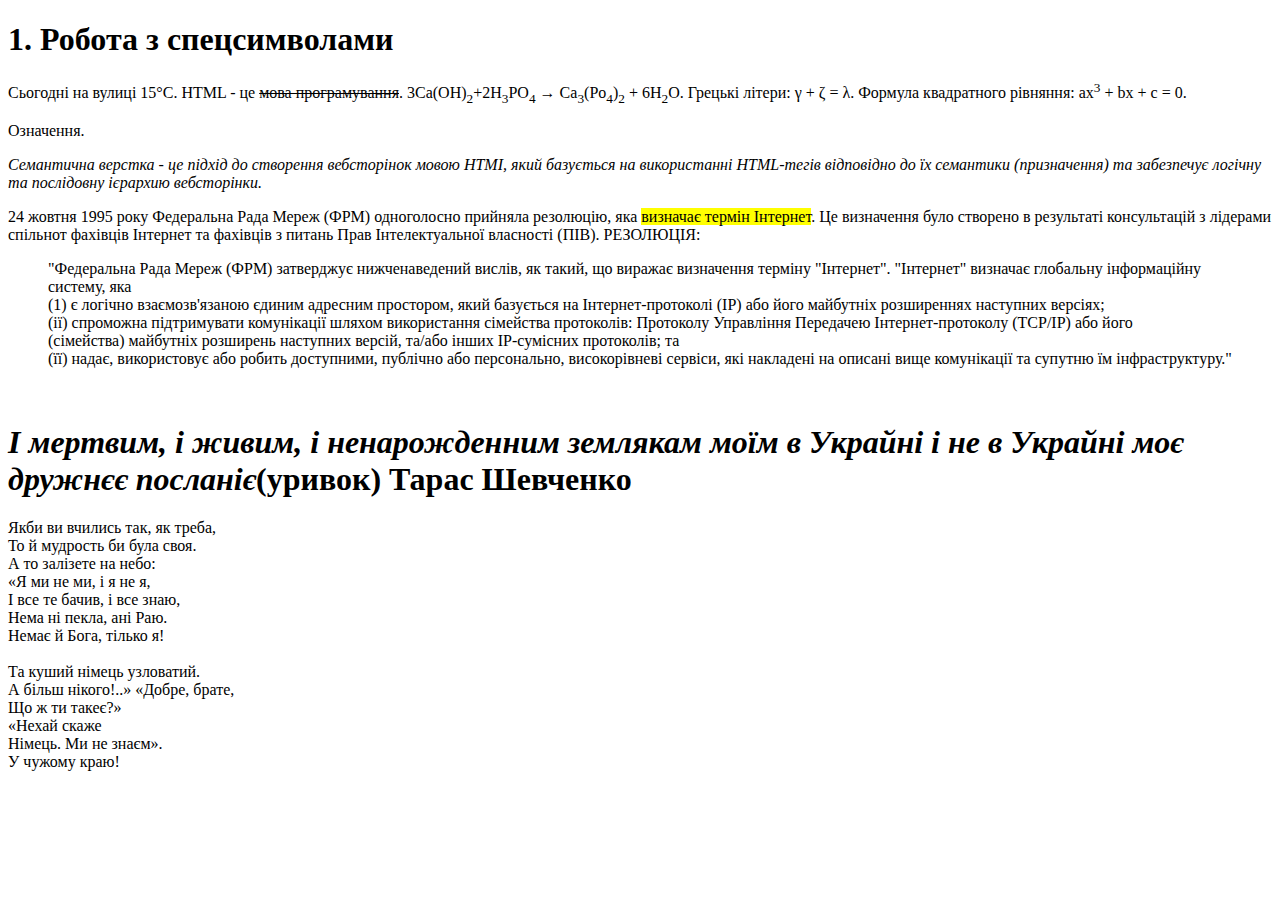
<file: 1.1/index.html>
<!DOCTYPE html>
<html lang="en">
<head>
    <meta charset="UTF-8">
    <meta name="viewport" content="width=device-width, initial-scale=1.0">
    <title>1.1</title>
</head>
<body>
    <h1>1. Робота з спецсимволами</h1>
    <p>
        Сьогодні на вулиці 15&deg;C. HTML - це <del>мова програмування</del>. 3Ca(OH)<sub>2</sub>+2H<sub>3</sub>PO<sub>4</sub> &rarr; Ca<sub>3</sub>(Po<sub>4</sub>)<sub>2</sub> + 6H<sub>2</sub>O. Грецькі літери: &gamma; + &zeta; = &lambda;. Формула квадратного рівняння: ax<sup>3</sup> + bx + c = 0.
    </p>
    <p>Означення.</p>
    <p><i>Семантична верстка - це підхід до створення вебсторінок мовою НТМІ, який базується на використанні НТМL-тегів відповідно
    до їх семантики (призначення) та забезпечує логічну та послідовну ієрархию вебсторінки.</i></p>
    <p>24 жовтня 1995 року Федеральна Рада Мереж (<span class="underline">ФРМ</span>) одноголосно прийняла резолюцію, яка <mark>визначає термін Інтернет</mark>. Це
    визначення було створено в результаті консультацій з лідерами спільнот фахівців Інтернет та фахівців з питань Прав
    Інтелектуальної власності (ПІВ). РЕЗОЛЮЦІЯ:</p>
    <blockquote>"Федеральна Рада Мереж (ФРМ) затверджує нижченаведений вислів, як такий, що виражає визначення терміну "Інтернет".
    "Інтернет" визначає глобальну
    інформаційну систему, яка<br>
    (1) є логічно взаємозв'язаною єдиним адресним простором, який базується на Інтернет-протоколі (ІР) або його майбутніх
    розширеннях наступних версіях;<br>
    (ії) спроможна підтримувати комунікації шляхом використання сімейства протоколів: Протоколу Управління Передачею
    Інтернет-протоколу (ТСР/ІР) або його<br>
    (сімейства) майбутніх розширень наступних версій, та/або інших ІР-сумісних протоколів; та<br>
    (її) надає, використовує або робить доступними, публічно або персонально, високорівневі сервіси, які накладені на
    описані вище комунікації та супутню їм інфраструктуру."</blockquote><br>
    <h1><i>І мертвим, і живим, і ненарожденним землякам моїм в Украйні і не в Украйні моє дружнєє посланіє</i>(уривок) Тарас Шевченко</h1>
    <p>Якби ви вчились так, як треба,<br>
    То й мудрость би була своя.<br>
    А то залізете на небо:<br>
    «Я ми не ми, і я не я,<br>
    І все те бачив, і все знаю,<br>
    Нема ні пекла, ані Раю.<br>
    Немає й Бога, тілько я!<br><br>
    Та куший німець узловатий.<br>
    А більш нікого!..» «Добре, брате,<br>
    Що ж ти такеє?»<br>
    «Нехай скаже<br>
    Німець. Ми не знаєм».<br>
    У чужому краю!</p>
</body>
</html>
</file>
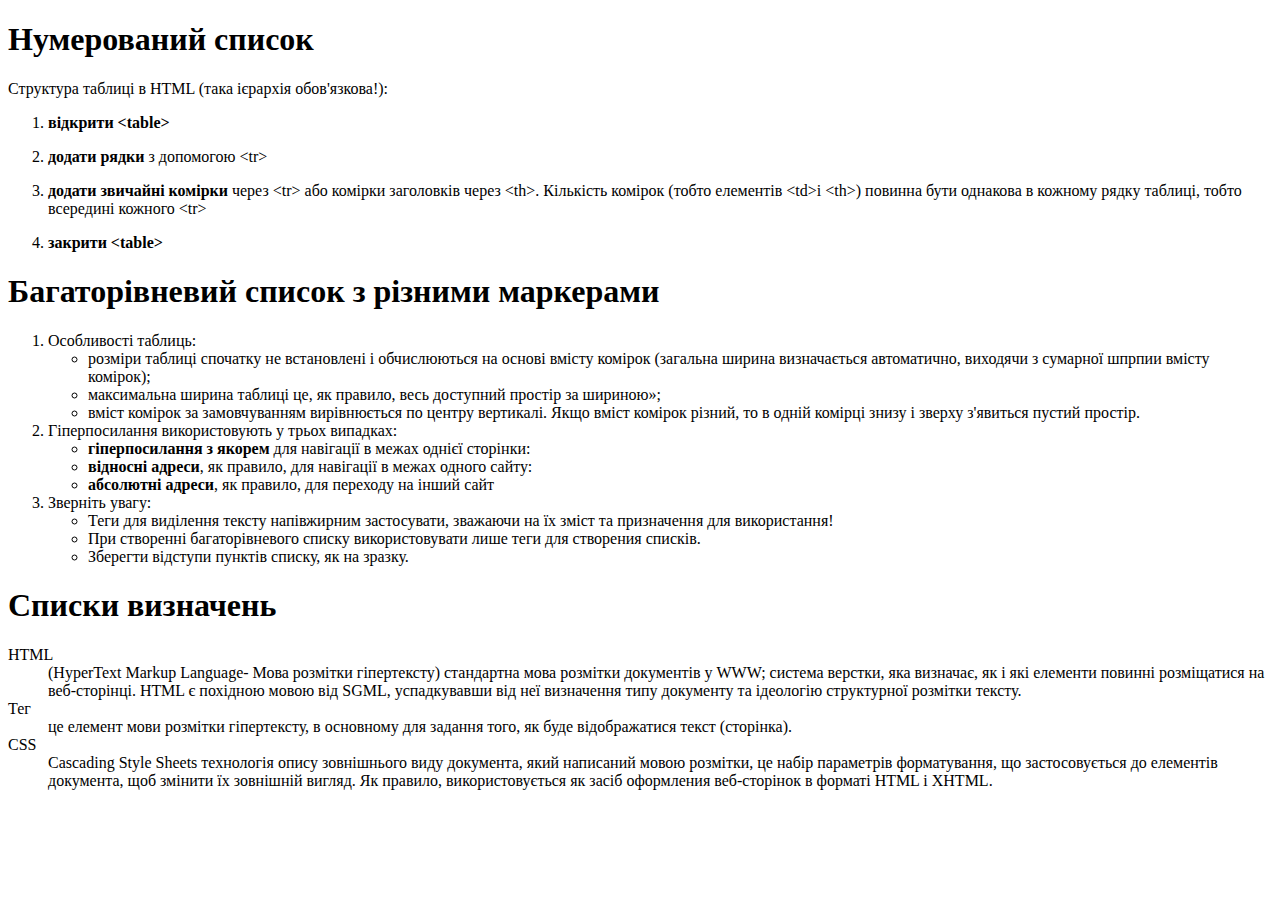
<file: 1.2/index.html>
<!DOCTYPE html>
<html lang="en">
<head>
    <meta charset="UTF-8">
    <meta name="viewport" content="width=device-width, initial-scale=1.0">
    <title>1.2</title>
</head>
<body>
    <h1>Нумерований список</h1>
    <p>Структура таблиці в HTML (така ієрархія обов'язкова!):</p>
    <ol>
        <li><p><b>відкрити &lt;table&gt;</b></p></li>
        <li><p><b>додати рядки</b> з допомогою &lt;tr&gt;</p></li>
        <li><p><b>додати звичайні комірки</b> через &lt;tr&gt; або комірки заголовків через &lt;th&gt;. Кількість комірок (тобто елементів &lt;td&gt;i &lt;th&gt;) повинна бути однакова в кожному рядку таблиці, тобто всередині кожного &lt;tr&gt;</p></li>
        <li><p><b>закрити &lt;table&gt;</b></p></li>
    </ol>
    <h1>Багаторівневий список з різними маркерами</h1>
    <ol>
        <li>Особливості таблиць:
            <ul>
                <li>розміри таблиці спочатку не встановлені і обчислюються на основі вмісту комірок (загальна ширина визначається автоматично, виходячи з сумарної шпрпии вмісту комірок);</li>
                <li>максимальна ширина таблиці це, як правило, весь доступний простір за шириною»;</li>
                <li>вміст комірок за замовчуванням вирівнюється по центру вертикалі. Якщо вміст комірок різний, то в одній комірці знизу і зверху з'явиться пустий простір.</li>
            </ul>
        </li>
        <li>Гіперпосилання використовують у трьох випадках:
            <ul>
                <li><b>гіперпосилання з якорем</b> для навігації в межах однієї сторінки:</li>
                <li><b>відносні адреси</b>, як правило, для навігації в межах одного сайту:</li>
                <li><b>абсолютні адреси</b>, як правило, для переходу на інший сайт</li>
            </ul>
        </li>
        <li>Зверніть увагу:
            <ul>
                <li>Теги для виділення тексту напівжирним застосувати, зважаючи на їх зміст та призначення для використання!</li>
                <li>При створенні багаторівневого списку використовувати лише теги для створения списків.</li>
                <li>Зберегти відступи пунктів списку, як на зразку.</li>
            </ul>
        </li>
    </ol>
    <h1>Списки визначень</h1>
    <dl>
        <dt>HTML</dt>
        <dd>(HyperText Markup Language- Мова розмітки гіпертексту) стандартна мова розмітки документів у WWW; система верстки, яка
        визначає, як і які елементи повинні розміщатися на веб-сторінці. НТМL є похідною мовою від SGML, успадкувавши від неї
        визначення типу документу та ідеологію структурної розмітки тексту.</dd>
    
        <dt>Тег</dt>
        <dd>це елемент мови розмітки гіпертексту, в основному для задання того, як буде відображатися текст (сторінка).</dd>
    
        <dt>CSS</dt>
        <dd>Cascading Style Sheets технологія опису зовнішнього виду документа, який написаний мовою розмітки, це набір параметрів
        форматування, що застосовується до елементів документа, щоб змінити їх зовнішній вигляд. Як правило, використовується як
        засіб оформления веб-сторінок в форматі НТМL і XHTML.</dd>
    </dl>
</body>
</html>
</file>
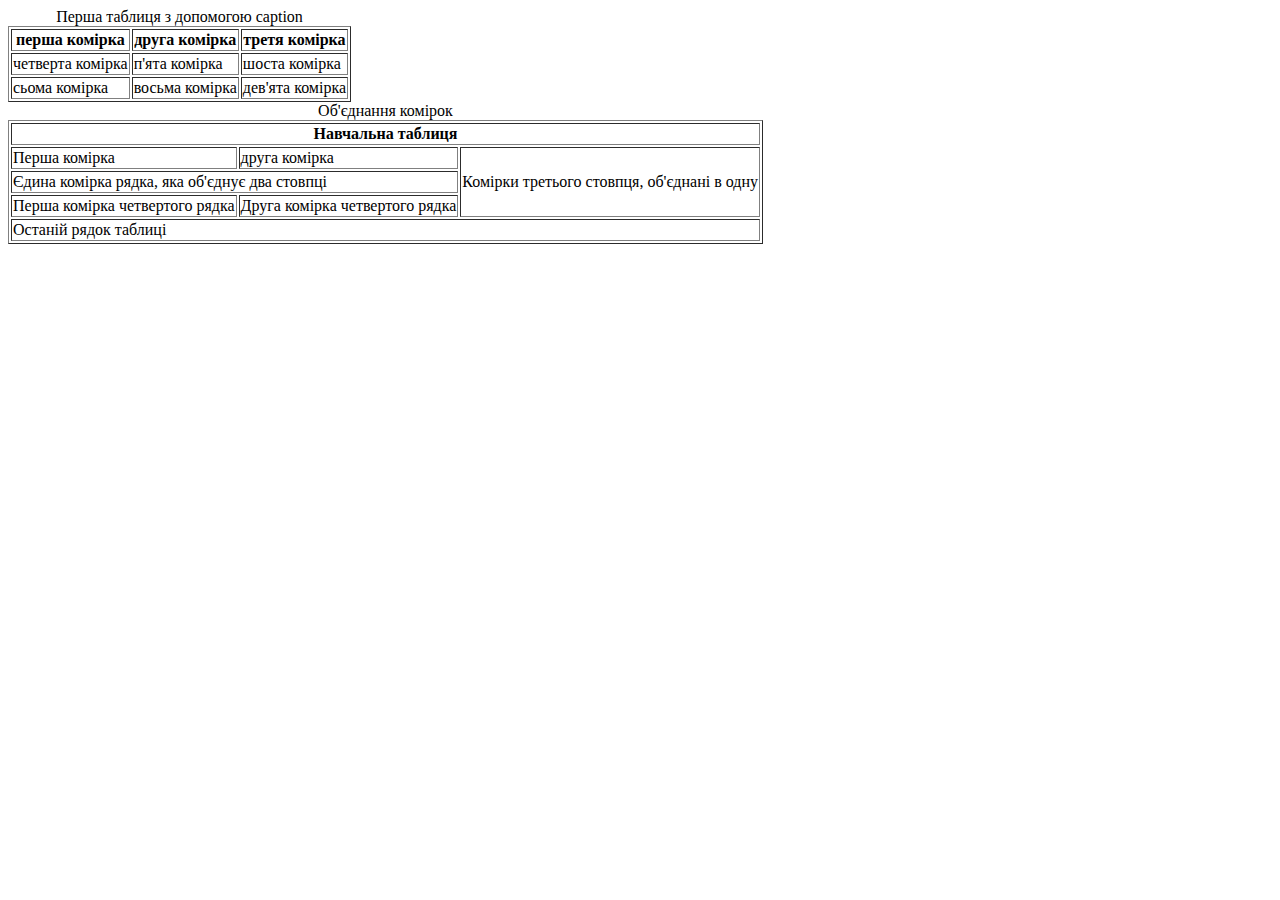
<file: 2.1/index.html>
<!DOCTYPE html>
<html lang="en">
<head>
    <meta charset="UTF-8">
    <meta name="viewport" content="width=device-width, initial-scale=1.0">
    <title>2.1</title>
</head>
<body>
    <table border="1">
        <caption>Перша таблиця з допомогою caption</caption>
        <tr>
            <th>перша комірка</th>
            <th>друга комірка</th>
            <th>третя комірка</th>
        </tr>
        <tr>
            <td>четверта комірка</td>
            <td>п'ята комірка</td>
            <td>шоста комірка</td>
        </tr>
        <tr>
            <td>сьома комірка</td>
            <td>восьма комірка</td>
            <td>дев'ята комірка</td>
        </tr>
    </table>
    <table border="1">
        <caption>Об'єднання комірок</caption>
        <tr>
            <th colspan="3">Навчальна таблиця</th>
        </tr>
        <tr>
            <td>Перша комірка</td> <!-- Об'єднує клітинки по вертикалі -->
            <td>друга комірка</td>
            <td rowspan="3">Комірки третього стовпця, об'єднані в одну</td>
        </tr>
        <tr>
            <td colspan="2">Єдина комірка рядка, яка об'єднує два стовпці</td>
        </tr>
        <tr>
            <td>Перша комірка четвертого рядка</td>
            <td>Друга комірка четвертого рядка</td>
        </tr>
        <tr>
            <td colspan="3">Останій рядок таблиці</td>
        </tr>
    </table>
</body>
</html>
</file>
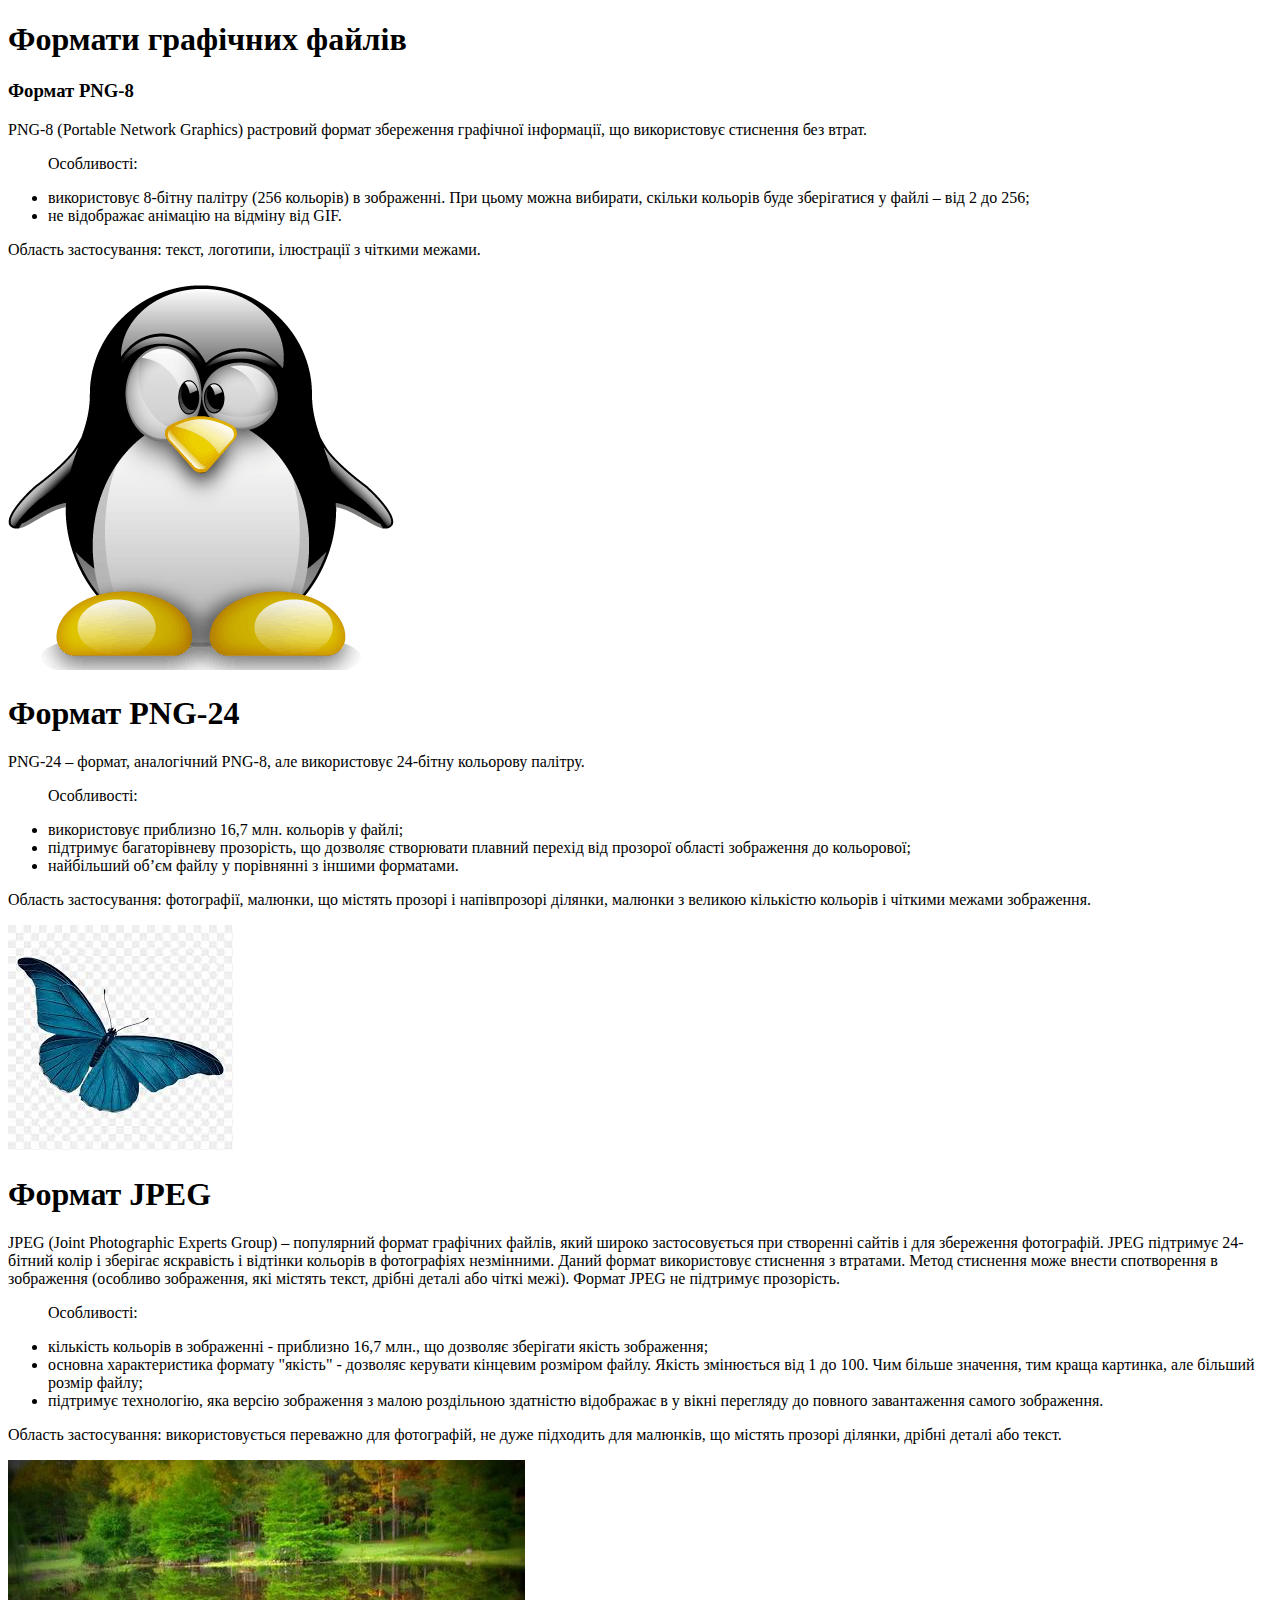
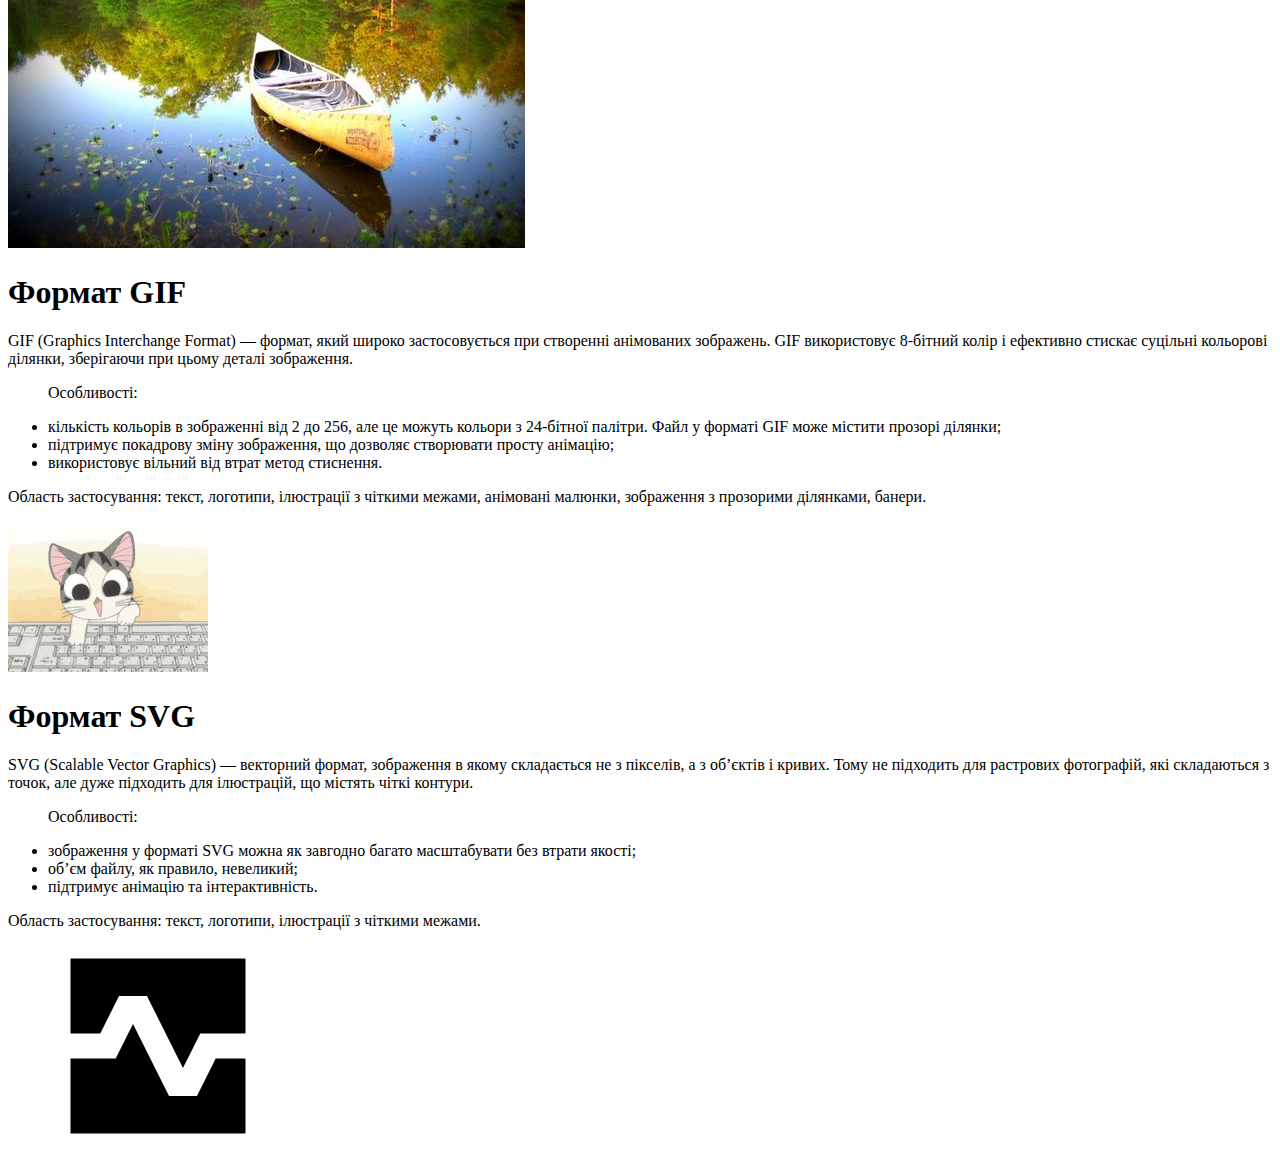
<file: 2.2/index.html>
<!DOCTYPE html>
<html lang="en">
<head>
    <meta charset="UTF-8">
    <meta name="viewport" content="width=device-width, initial-scale=1.0">
    <title>2.2</title>
</head>
<body>
    <h1>Формати графічних файлів</h1>
    <h3>Формат PNG-8</h3>
    <p>PNG-8 (Portable Network Graphics) растровий формат збереження графічної інформації, що використовує стиснення без втрат.</p>
    <blockquote>
        Особливості:
    </blockquote>
    <ul>
        <li>використовує 8-бітну палітру (256 кольорів) в зображенні. При цьому можна вибирати, скільки кольорів буде зберігатися у файлі – від 2 до 256;</li>
        <li>не відображає анімацію на відміну від GIF.</li>
    </ul>
    <p>Область застосування: текст, логотипи, ілюстрації з чіткими межами.</p>
    <img src="img/penguin.png" alt="penguin" >

    <h1>Формат PNG-24</h1>
    <p>PNG-24 – формат, аналогічний PNG-8, але використовує 24-бітну кольорову палітру.</p>
    <blockquote>
        Особливості:
    </blockquote>
    <ul>
        <li>використовує приблизно 16,7 млн. кольорів у файлі;</li>
        <li>підтримує багаторівневу прозорість, що дозволяє створювати плавний перехід від прозорої області зображення до кольорової;</li>
        <li>найбільший об’єм файлу у порівнянні з іншими форматами.</li>
    </ul>
    <p>Область застосування: фотографії, малюнки, що містять прозорі і напівпрозорі ділянки, малюнки з великою кількістю
    кольорів і чіткими межами зображення.</p>
    <img src="img/butterfly_blue.png" alt="butterfly">
    <h1>Формат JPEG</h1>
    <p>JPEG (Joint Photographic Experts Group) – популярний формат графічних файлів, який широко застосовується при створенні
    сайтів і для збереження фотографій. JPEG підтримує 24-бітний колір і зберігає яскравість і відтінки кольорів в
    фотографіях незмінними. Даний формат використовує стиснення з втратами. Метод стиснення може внести спотворення в
    зображення (особливо зображення, які містять текст, дрібні деталі або чіткі межі). Формат JPEG не підтримує прозорість.</p>
    <blockquote>
        Особливості:
    </blockquote>
    <ul>
        <li>кількість кольорів в зображенні - приблизно 16,7 млн., що дозволяє зберігати якість зображення;</li>
        <li>основна характеристика формату "якість" - дозволяє керувати кінцевим розміром файлу. Якість змінюється від 1 до 100. Чим
        більше значення, тим краща картинка, але більший розмір файлу;</li>
        <li>підтримує технологію, яка версію зображення з малою роздільною здатністю відображає в у вікні перегляду до повного
        завантаження самого зображення.</li>
    </ul>
    <p>Область застосування: використовується переважно для фотографій, не дуже підходить для малюнків, що містять прозорі
    ділянки, дрібні деталі або текст.</p>
    <img src="img/canoe_water_nature_221611.jpg" alt="jpg-image">
    <h1>Формат GIF</h1>
    <p>GIF (Graphics Interchange Format) — формат, який широко застосовується при створенні анімованих зображень. GIF
    використовує 8-бітний колір і ефективно стискає суцільні кольорові ділянки, зберігаючи при цьому деталі зображення.</p>
    <blockquote>
        Особливості:
    </blockquote>
    <ul>
        <li>кількість кольорів в зображенні від 2 до 256, але це можуть кольори з 24-бітної палітри. Файл у форматі GIF може містити
        прозорі ділянки;</li>
        <li>підтримує покадрову зміну зображення, що дозволяє створювати просту анімацію;</li>
        <li>використовує вільний від втрат метод стиснення.</li>
    </ul>
    <p>Область застосування: текст, логотипи, ілюстрації з чіткими межами, анімовані малюнки, зображення з прозорими ділянками,
    банери.</p>
    <img src="img/200w.gif" alt="">
    <h1>Формат SVG</h1>
    <p>SVG (Scalable Vector Graphics) — векторний формат, зображення в якому складається не з пікселів, а з об’єктів і кривих.
    Тому не підходить для растрових фотографій, які складаються з точок, але дуже підходить для ілюстрацій, що містять чіткі
    контури.</p>
    <blockquote>
        Особливості:
    </blockquote>
    <ul>
        <li>зображення у форматі SVG можна як завгодно багато масштабувати без втрати якості;</li>
        <li>об’єм файлу, як правило, невеликий;</li>
        <li>підтримує анімацію та інтерактивність.</li>
    </ul>
    <p>Область застосування: текст, логотипи, ілюстрації з чіткими межами.</p>
    <img src="img/activity-svgrepo-com.svg" alt="svg-image" width="300" height="200">
</body>
</html>
</file>
